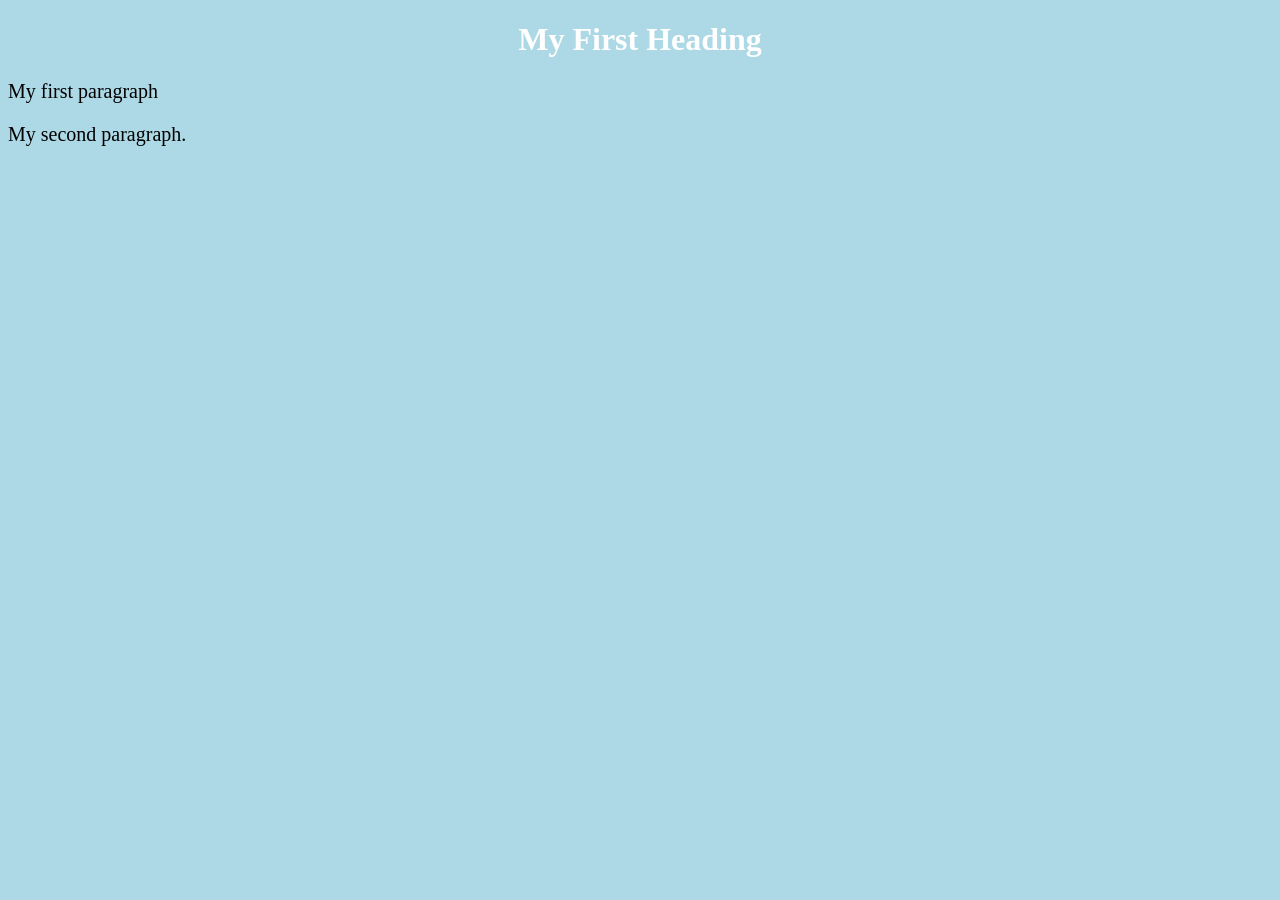
<file: index.html>
<!DOCTYPE html>
<html>
        <head>
                <title>Page Title</title>
             <link rel="stylesheet" href="styles.css">
	</head>
<body>
        <h1>My First Heading</h1>
        <p>My first paragraph</p>
        <p>My second paragraph.</p>
</body>
</html>
</file>
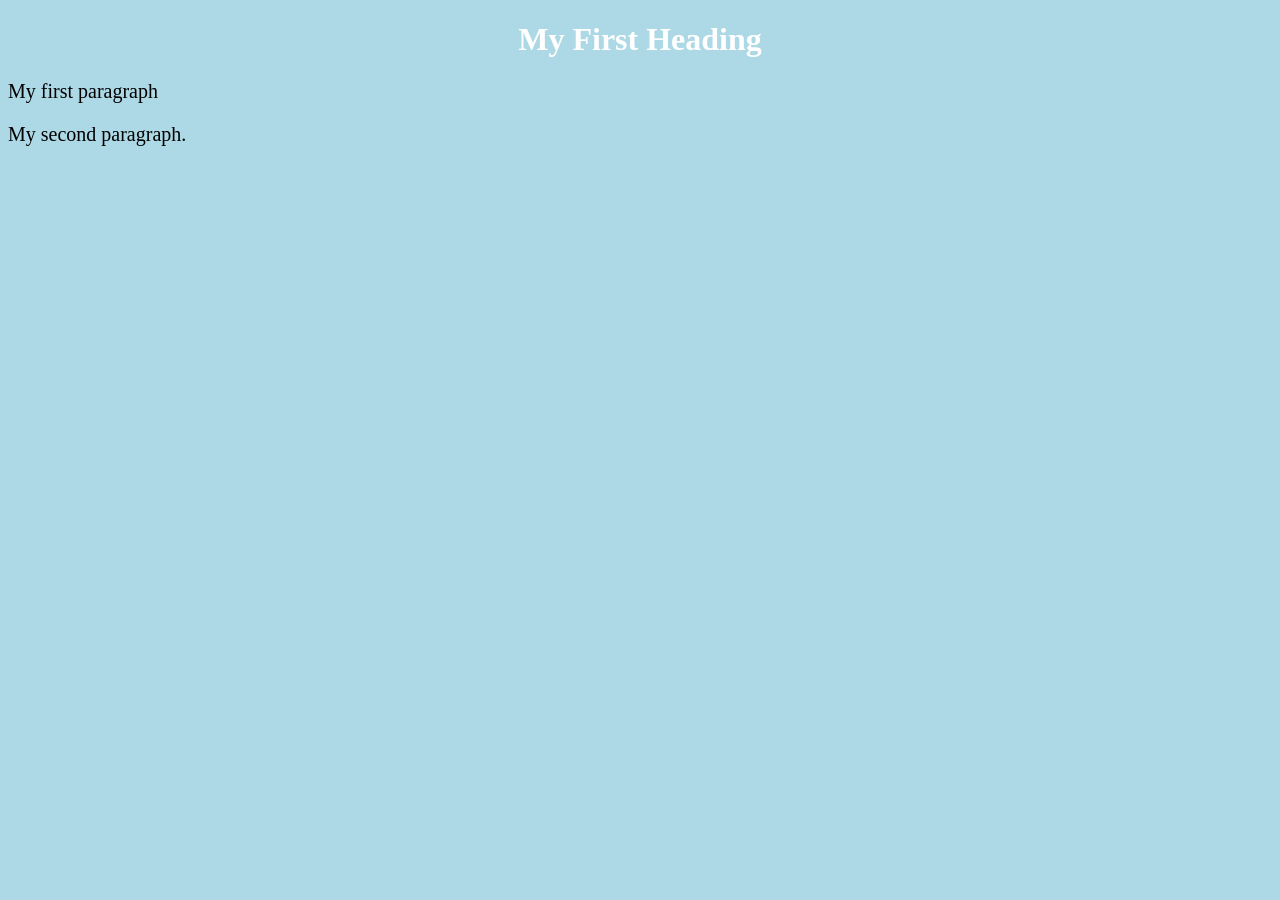
<file: web_pages/index.html>
<!DOCTYPE html>
<html>
        <head>
                <title>Page Title</title>
             <link rel="stylesheet" href="/css/styles.css">
	</head>
<body>
        <h1>My First Heading</h1>
        <p>My first paragraph</p>
        <p>My second paragraph.</p>
</body>
</html>
</file>
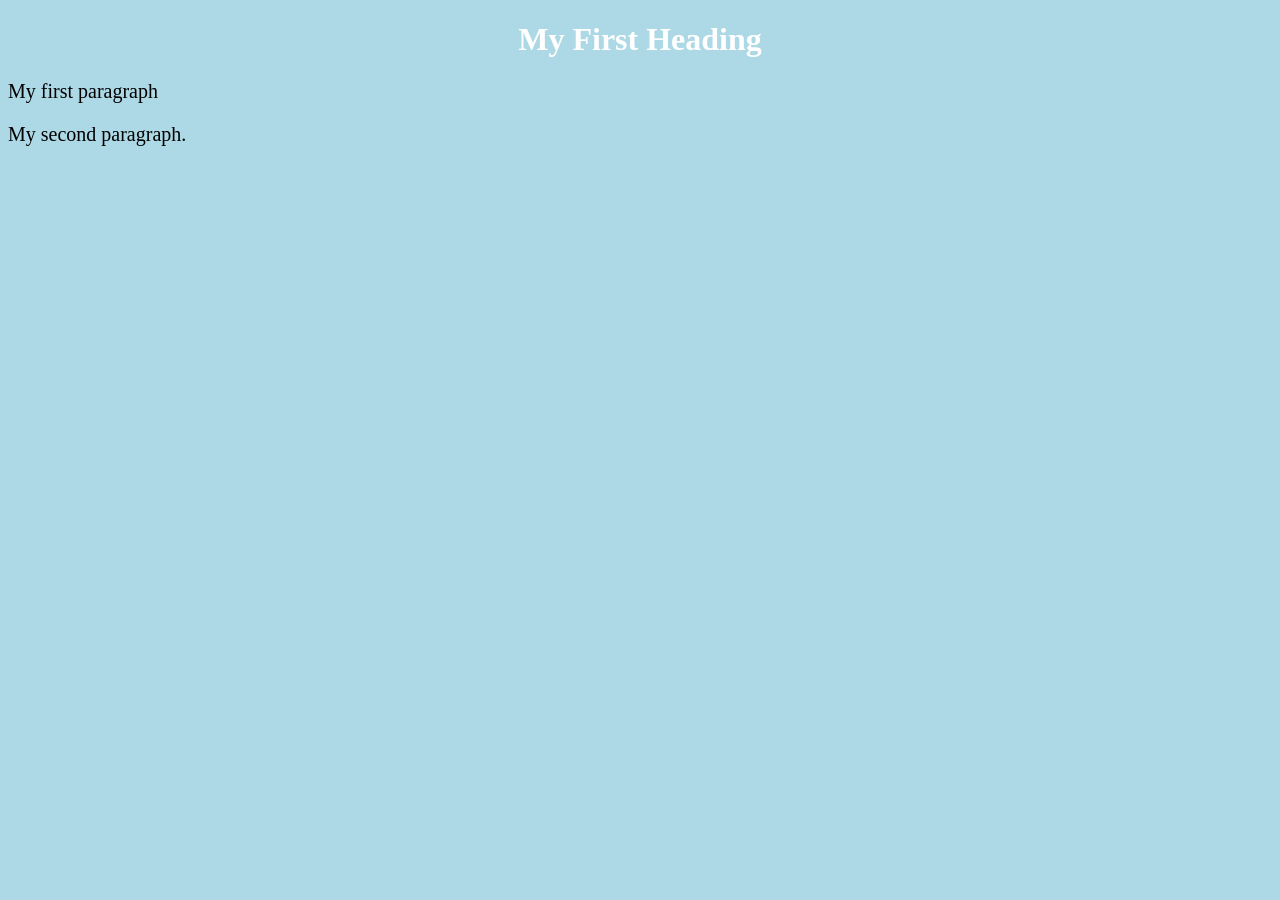
<file: page2.html>
<!DOCTYPE html>
<html>
        <head>
                <title>Page Title</title>
 		<link rel="stylesheet" href="styles.css">
        </head>
<body>
        <h1>My First Heading</h1>
        <p>My first paragraph</p>
        <p>My second paragraph.</p>
</body>
</html>
</file>
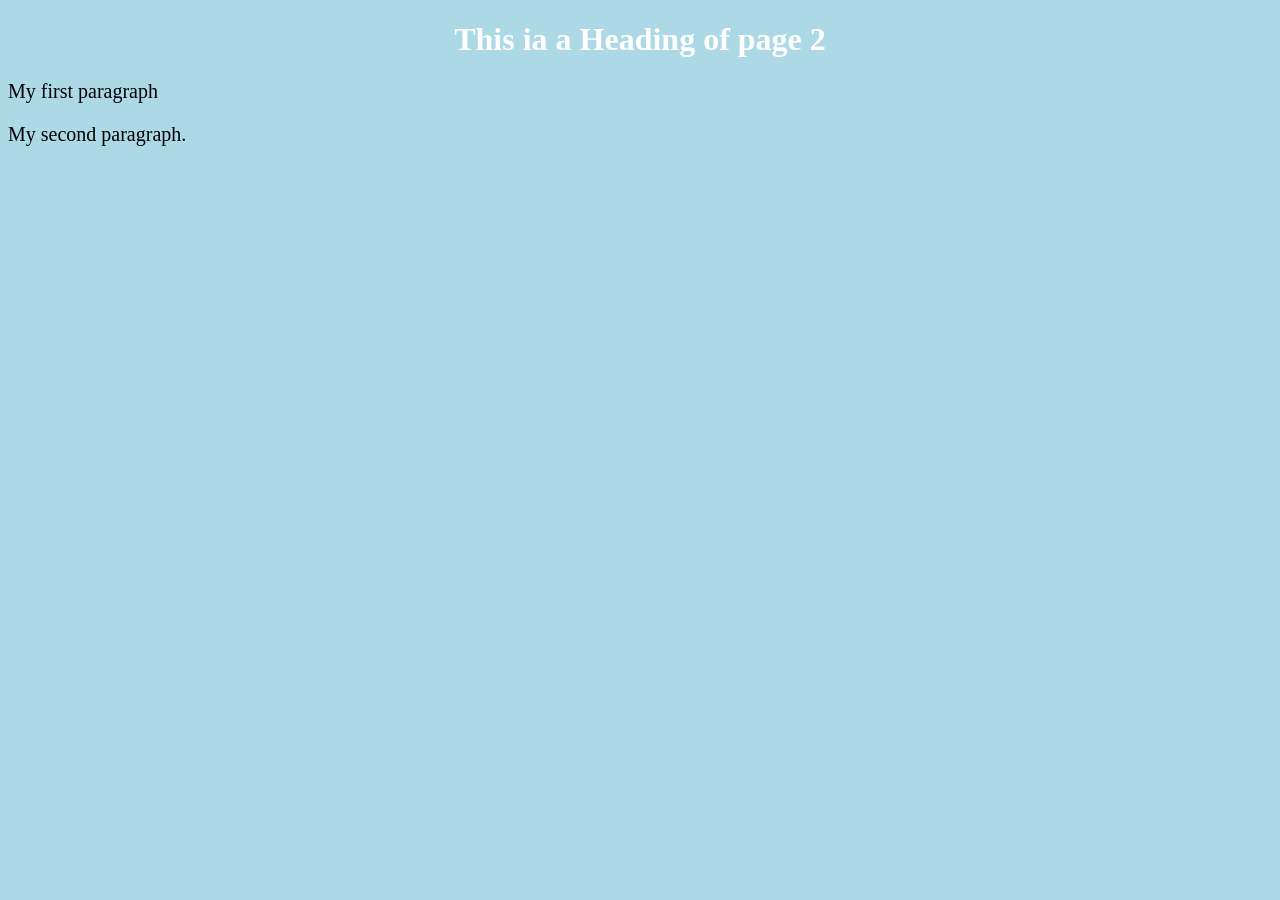
<file: web_pages/page2.html>
<!DOCTYPE html>
<html>
        <head>
                <title>Page 2 Title</title>
 		<link rel="stylesheet" href="/css/styles.css">
        </head>
<body>
        <h1>This ia a Heading of page 2</h1>
        <p>My first paragraph</p>
        <p>My second paragraph.</p>
</body>
</html>
</file>
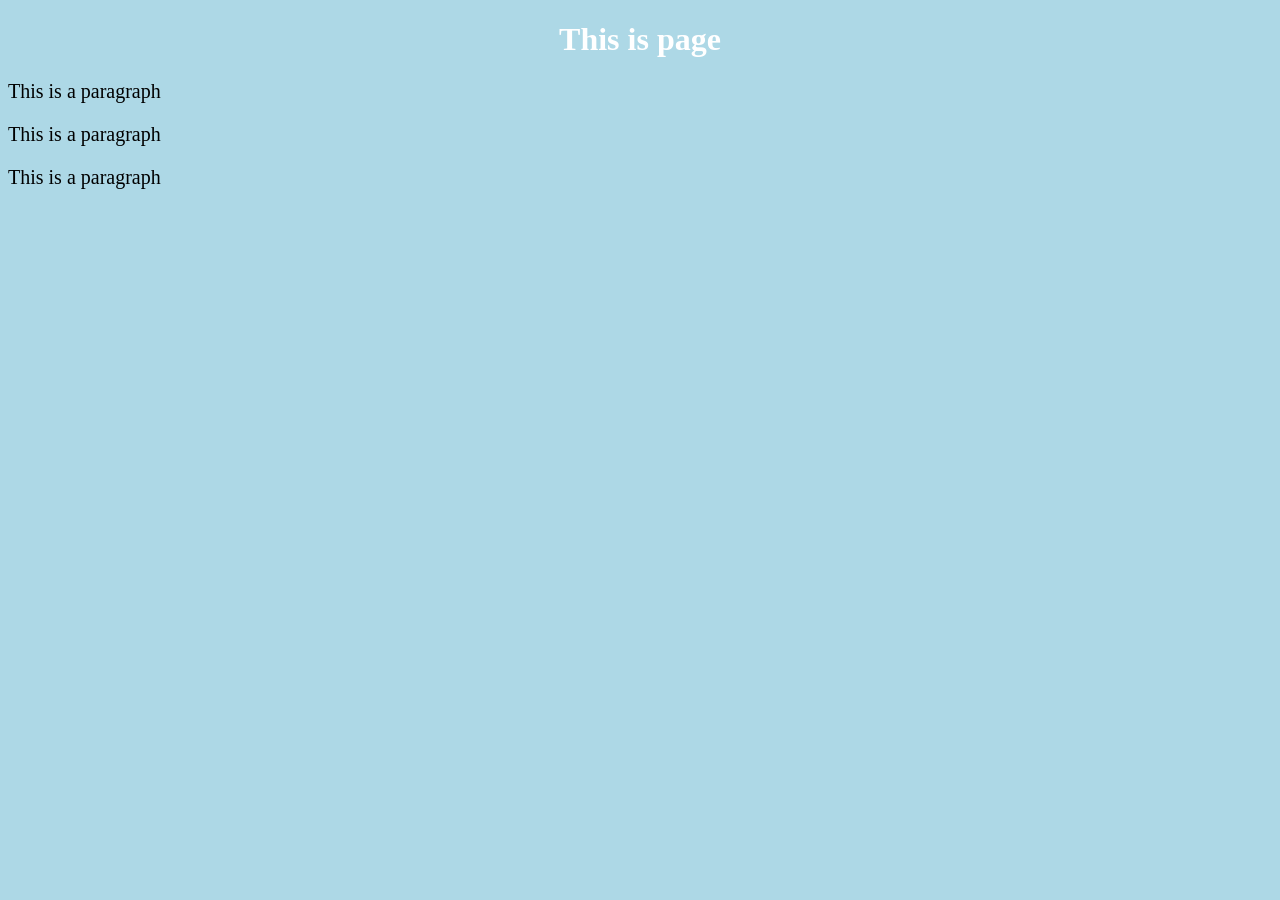
<file: web_pages/page3.html>
<!DOCTYPE html>
<html>
        <head>
                <title>Page 33</title>
 		<link rel="stylesheet" href="/css/styles.css">
        </head>
<body>
        <h1>This is page</h1>
        <p>This is a paragraph</p>
        <p>This is a paragraph</p>
	<p>This is a paragraph</p>
</body>
</html>
</file>
<file: styles.css>
body {
                          background-color: lightblue;
                        }

                        h1 {
                          color: white;
                          text-align: center;
                        }

                        p {
                          font-family: verdana;
                          font-size: 20px;
                        }
</file>
<file: css/styles.css>
body {
                          background-color: lightblue;
                        }

                        h1 {
                          color: white;
                          text-align: center;
                        }

                        p {
                          font-family: verdana;
                          font-size: 20px;
                        }
</file>
